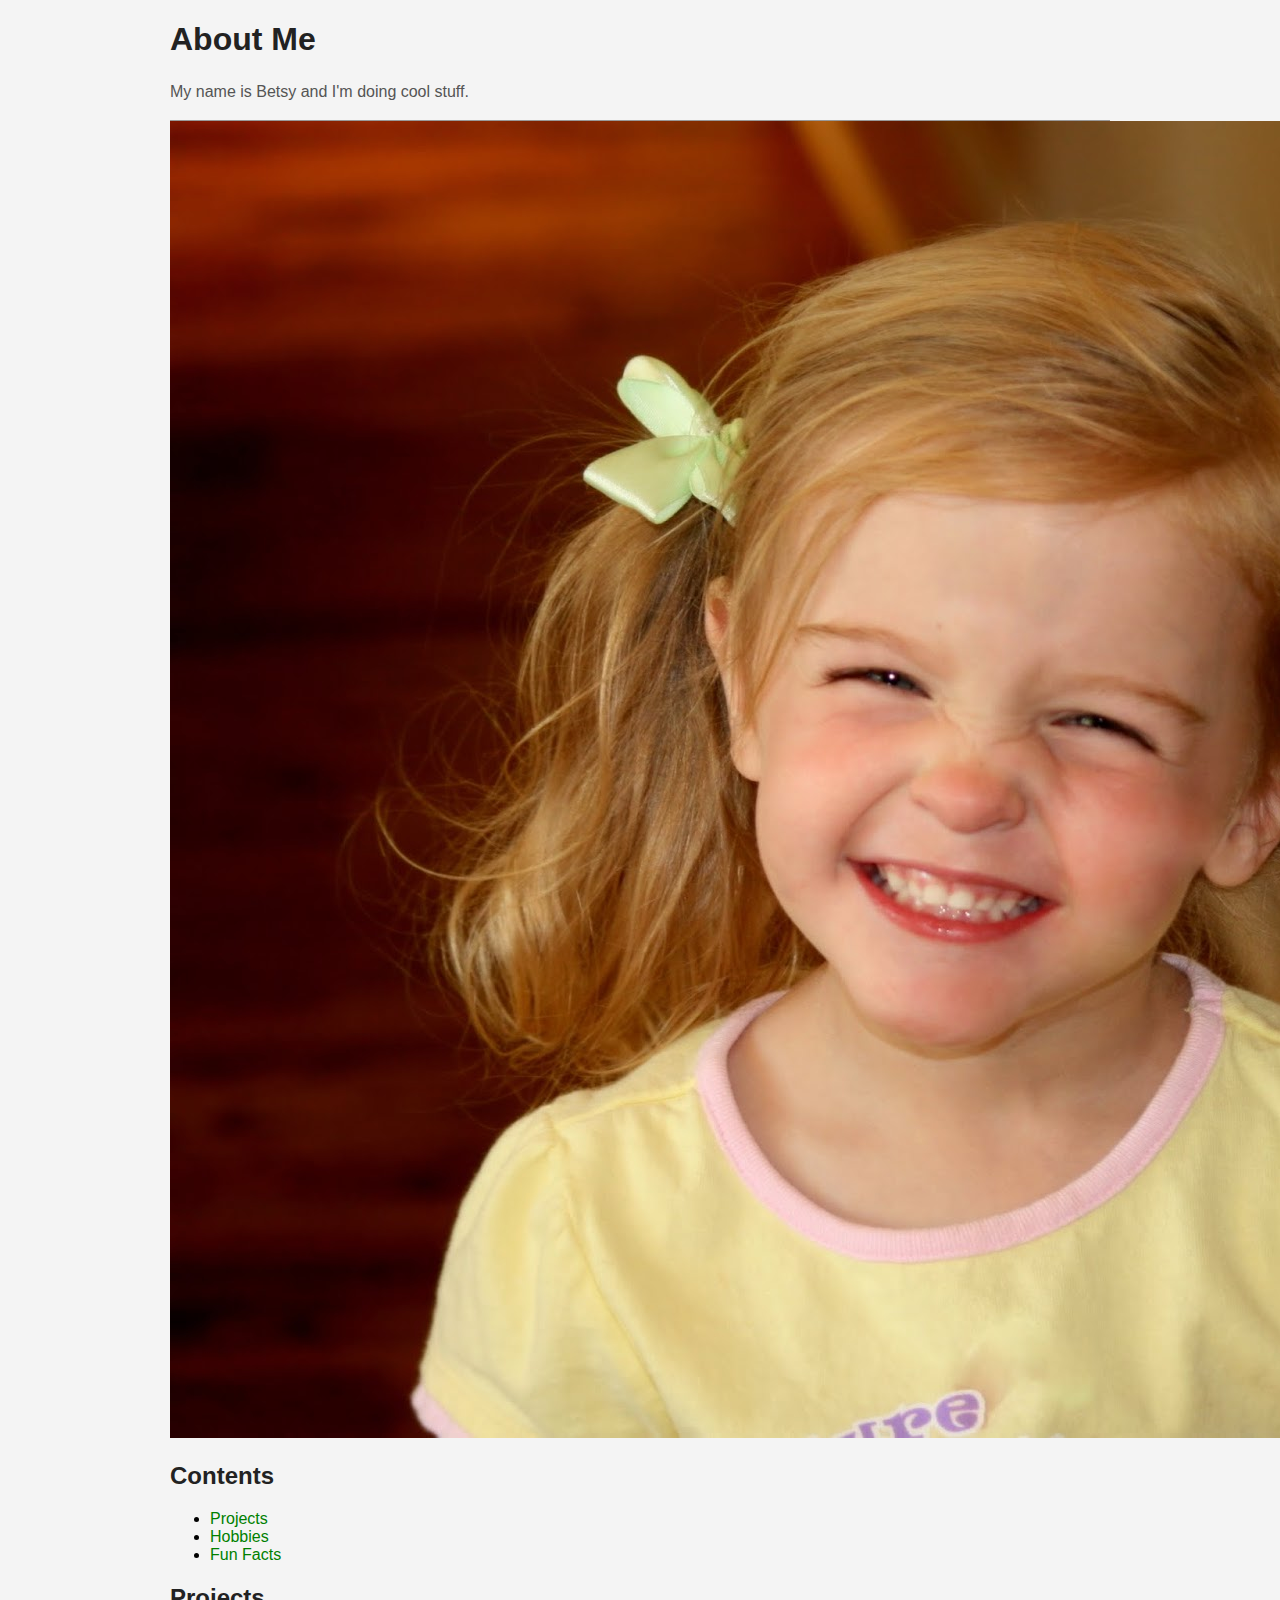
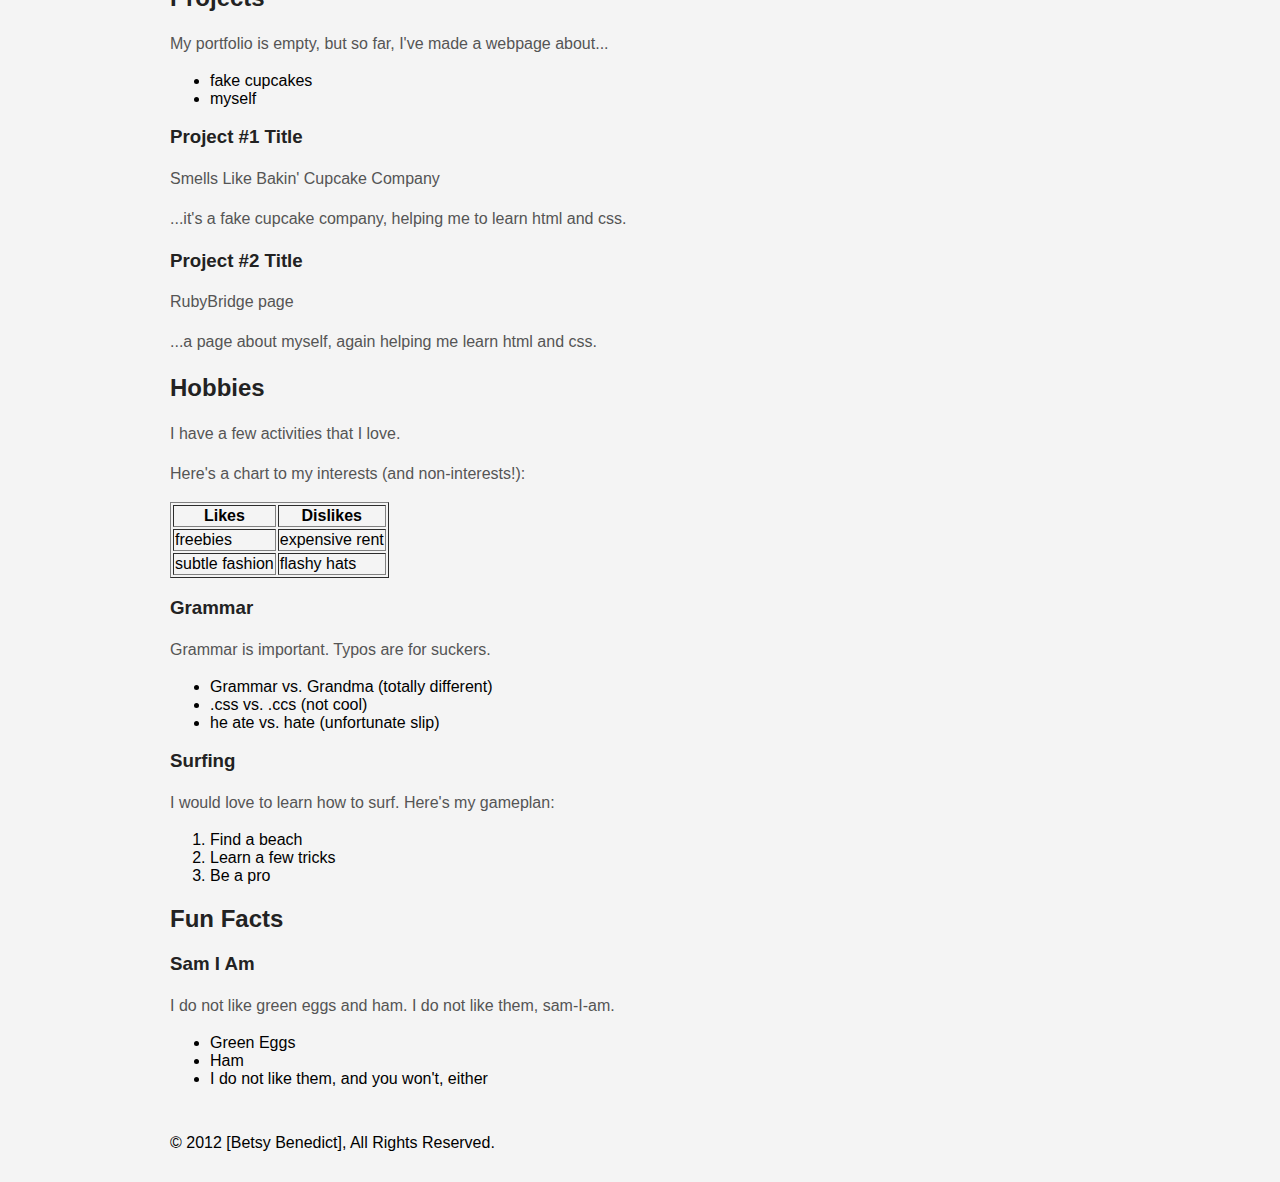
<file: pics/index.html>
<!DOCTYPE html>
<html>
  <head>
    <title>About Me</title>
    <link rel="stylesheet" href="resources/layout.css" type="text/css">
    <script src="http://ajax.googleapis.com/ajax/libs/jquery/1.9.0/jquery.min.js" type="text/javascript"></script>
    <script type="text/javascript">
      function replaceName() {
      var myNewName = window.prompt('Pick a new name!');
      document.getElementById('user-name').innerHTML = myNewName;
      }

      document.onclick = replaceName;

      $(document).ready(function() {
        $("#copyright").click(function(){
          $(this).css('color', 'purple');
        });
});
</script>
  </head>
  <body>

    <div id="header" class="content">
      <h1>About Me</h1>
      <p>
        My name is <span id="user-name">Betsy</span> and I'm doing cool stuff.
      </p>
    </div>
    <div class="content clearfix">
      <!-- Page Navigation -->
      <div id="nav">
        <img class="happy-person" src="happy-person.jpg">
        <h2>Contents</h2>

        <ul>          
          <li> <a href="#my-projects"> Projects </a> </li>
          <li> <a href="#my-hobbies"> Hobbies </a> </li>
          <li> <a href="#myfun-facts"> Fun Facts </a> </li>
        </ul>
      </div>
      
      <!-- Main content area -->
      <div id="main">
        <h2 id="my-projects">Projects</h2>
        <p>My portfolio is empty, but so far, I've made a webpage about...
          <ul> 
            <li> fake cupcakes </li>
            <li> myself </li>
          </ul>
        </p>
        
        <h3>Project #1 Title</h3>
        <p>Smells Like Bakin' Cupcake Company</p>
        <p>...it's a fake cupcake company, helping me to learn html and css.</p>
          
        <h3>Project #2 Title</h3>
        <p>RubyBridge page</p>
        <p>...a page about myself, again helping me learn html and css. </p>

        <h2 id="my-hobbies">Hobbies</h2>
        
        <p>I have a few activities that I love.</p>
        <p>Here's a chart to my interests (and non-interests!): </p>
          <table>
            <table border="1">
              <tr>
                <th>Likes </th>
                <th> Dislikes </th>
              </tr>
              <tr>
                <td>freebies </td>
                <td>expensive rent </td>
              </tr>
              <tr>
                <td>subtle fashion </td>
                <td>flashy hats </td>
              </tr>
            </table>
        
        <h3>Grammar</h3>
        <p>Grammar is important.  Typos are for suckers.</p>
        <ul>
          <li>Grammar vs. Grandma (totally different)</li>
          <li>.css vs. .ccs (not cool)</li>
          <li>he ate vs. hate (unfortunate slip)</li>
        </ul>

        <h3>Surfing</h3>
        <p>I would love to learn how to surf. Here's my gameplan:</p>
        <ol>
          <li>Find a beach</li>
          <li>Learn a few tricks</li>
          <li>Be a pro</li>
        </ol>
        
        <h2 id="myfun-facts"> Fun Facts </h2>
        <h3>Sam I Am</h3>
        <p>I do not like green eggs and ham.  I do not like them, sam-I-am.</p>
        <ul>
          <li>Green Eggs</li>
          <li>Ham</li>
          <li>I do not like them, and you won't, either</li>
        </ul>
        

      </div>
    </div>
    
    <div id="copyright" class="content">
      &copy; 2012 [Betsy Benedict], All Rights Reserved.
    </div>
  </body>
</html>
</file>
<file: pics/resources/layout.css>
/*
 * Add your CSS styles here
 * 
 */

body {
	font-family: Helvetica, Arial, sans-serif;
	background: #f4f4f4;
}

h1, h2, h3 {
	color: #222;
}

p {
	line-height: 24px;
	color: #555;
}

a {
	color: green;
	text-decoration: none;
}

a:hover {
	text-decoration: underline;
}

.content {
	width: 940px;
	margin: 0 auto;
}

#header  {
	border-bottom: 1px solid #999;
}

#nav {
	margin: 0 20px 0 0;
  /* CHALLENGE 3: how could you get this to float to the left side of the screen? */
}

#main {
	margin: 0;
  /*  CHALLENGE 3: how could you get this to float to the left side of the screen? */
  /* CHALLENGE 2: how could you give this element a one-pixel border down its left side? */
}

#copyright {
	margin-top: 30px;
	margin-bottom: 30px;
}

img.happy-person {
	width: 20%
	height: 10%;
}


/* Ignore this for now, it is special code needed to fix the layout after using the "float" rules */
.clearfix:before, .clearfix:after { content:""; display:table; }
.clearfix:after { clear:both; }
.clearfix { zoom:1; }
</file>
